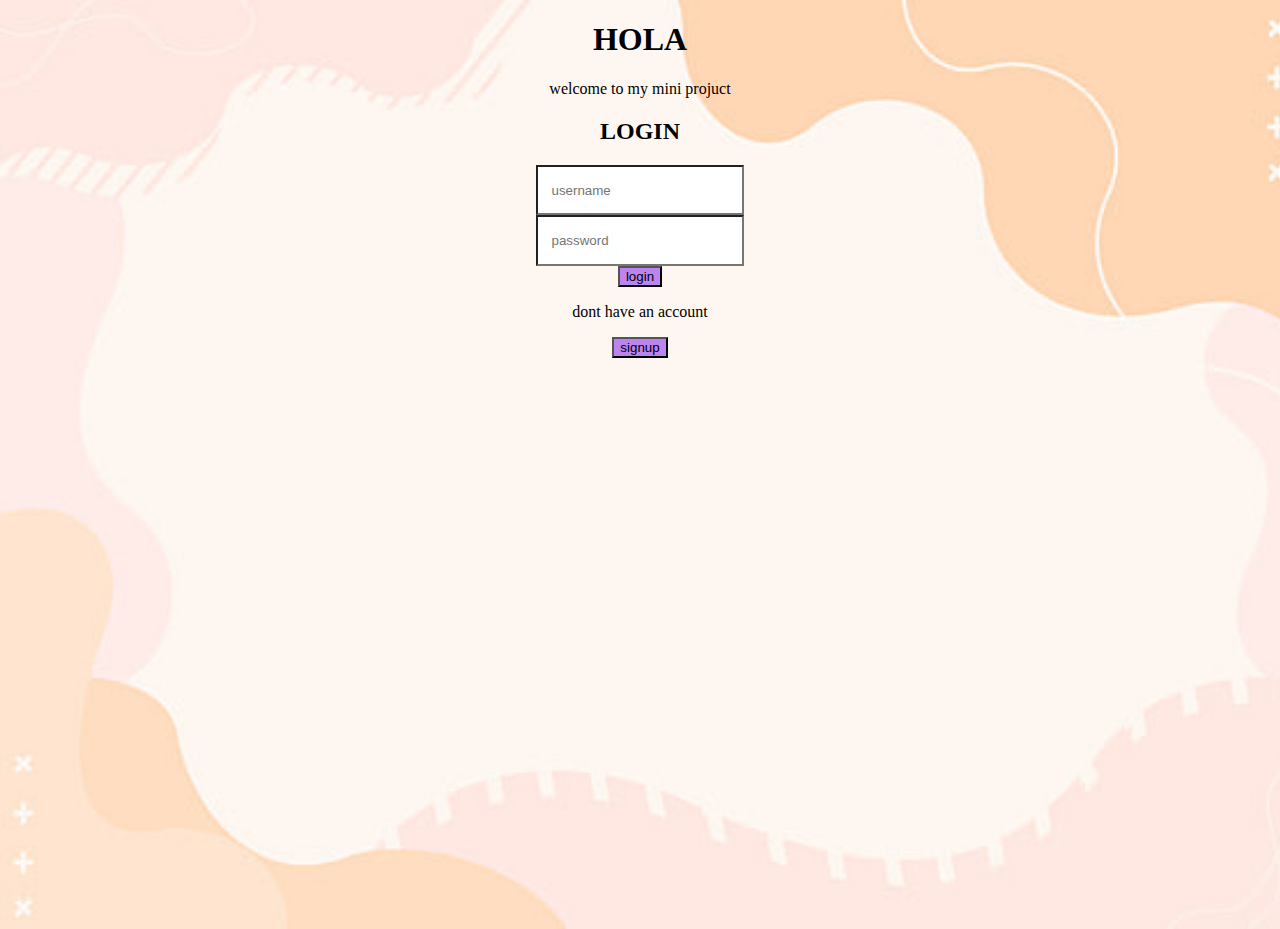
<file: index.html>
<!DOCTYPE html>
<html lang="en">
    <head>
        <title>mini projuct</title>
        <link rel="stylesheet" href="style.css">
        <script type="text/javascript" src="validation.js" defer></script>
    </head>
    <body>
        <h1>HOLA</h1>
        <p>welcome to my mini projuct</p>
        <h2>LOGIN</h2>
        <form action="login.php" method="post">
            <input type="text" id="username" name="username" placeholder="username" required><br>
            <input type="password" id="password" name="pw5sassword" placeholder="password" required><br>
            <button type="submit" onclick="login(event)">login</button>
            <p>dont have an account</p>
            <button onclick="signup()">signup</button>
        </form>
    </body>
</html>
</file>
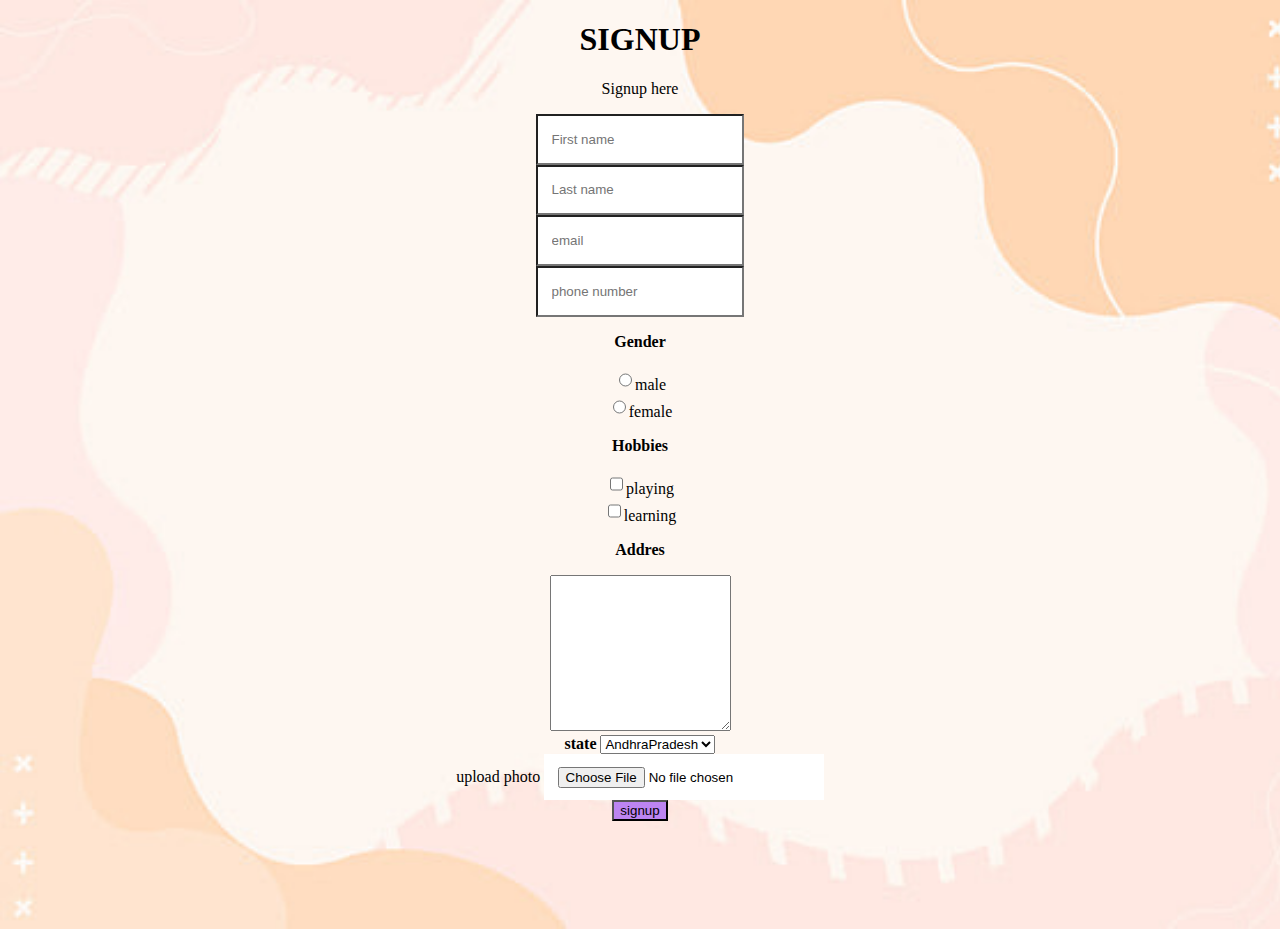
<file: signup.html>
<!DOCTYPE html>
<html lang="en">
    <head>
        <title>mini projuct</title>
        <link rel="stylesheet" href="style.css">
    </head>
    <body>
        <h1>SIGNUP</h1>
         <p>Signup here</p>
        <form action="login.php" method="POST">
            <input type="text" name="First name" placeholder="First name" required><br>
            <input type="Last name" name="Last name" placeholder="Last name" required><br>
            <input type="email" name="email" placeholder="email" required><br>
            <input type="tel" name="phone number" placeholder="phone number" required><br>
            <b><p>Gender</p></b>
            <input type="radio" name="gender" value="male">male<br>
            <input type="radio" name="gender" value="female">female<br>
            <b><p>Hobbies</p></b>
            <input type="checkbox" name="hobbies" value="playing">playing<br>
            <input type="checkbox" name="hobbies" value="learning">learning<br>
            <b><p>Addres</p></b>
            <textarea rows="10" cols="20" name="add"></textarea><br>
            <b><label for="state">state</label></b>
            <select name="state">
                <option value="AndhraPradesh">AndhraPradesh</option>
                <option value="Arunachal Pradesh">Arunachal</option>
                <option value="Tamil Nadu">tamil nadu</option>
                <option value="kerala">kerala</option>
                <option value="Goa">goa</option>
                <option value="Punjab">punjab</option>
                <option value="Telangana">telegana</option>
                <option value="Mizoram">mizoram</option></select><br>
                <label for="file">upload photo</label>
                <input type="file" name="filename"><br>
            <button type="submit" name="signup">signup</button>
        </form>
    </body>
    </html>
</file>
<file: style.css>
html{
    text-align: center;
}
body{
    min-height: 100vh;
    background-image: url(img.jpg);
    background-size: cover;
}
button{
    background-color: rgb(188, 132, 241);
}
form input{
    padding: 1em;
    min-width: 0;
    height: 20px;
    background-color:rgb(255, 255, 255);
}
</file>
